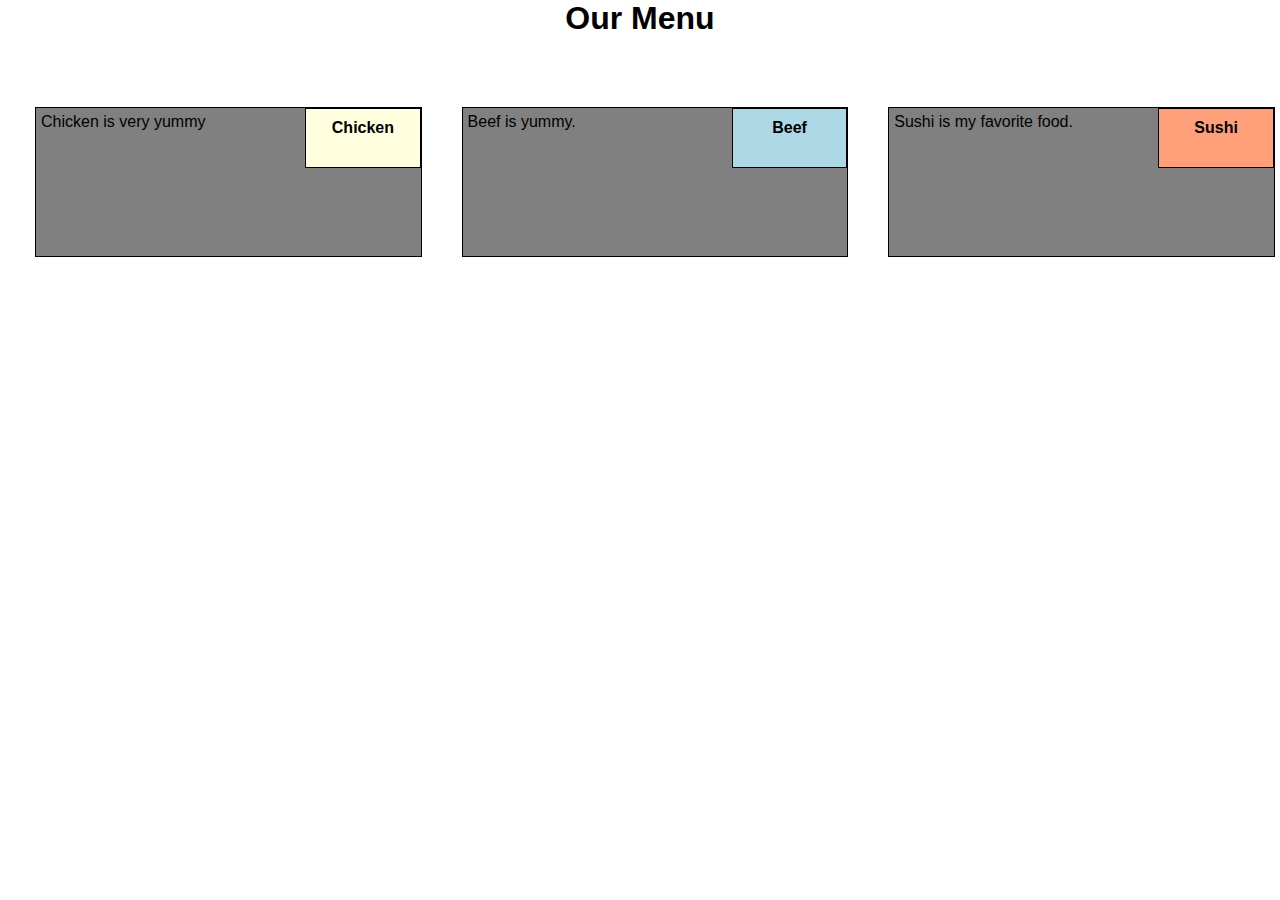
<file: module2-solution/index.html>
<!DOCTYPE html>
<html>
<head>
	<meta charset="utf-8">
	<link rel="stylesheet" href="style.css">
	<meta name="viewport" content="width=device-width, initial-scale=1">
	<title> Module 2 solution</title>
</head>

<body>
	<h1>Our Menu</h1>
	<div class="row">
		<section class="col-lg-4 col-md-6 col-sm-12">
			<div class="container">
				<h2 id="chicken"> Chicken </h2>
				<p> Chicken is very yummy</p>
			</div>
		</section>
		<section class="col-lg-4 col-md-6 col-sm-12">
			<div class="container">
				<h2 id="beef"> Beef </h2>
				<p> Beef is yummy. </p>
			</div>
		</section>
		<section class="col-lg-4 col-md-12 col-sm-12">
			<div class="container">
				<h2 id="sushi"> Sushi </h2>
				<p> Sushi is my favorite food.</p>
			</div>
		</section>
	</div>
	</html>
</file>
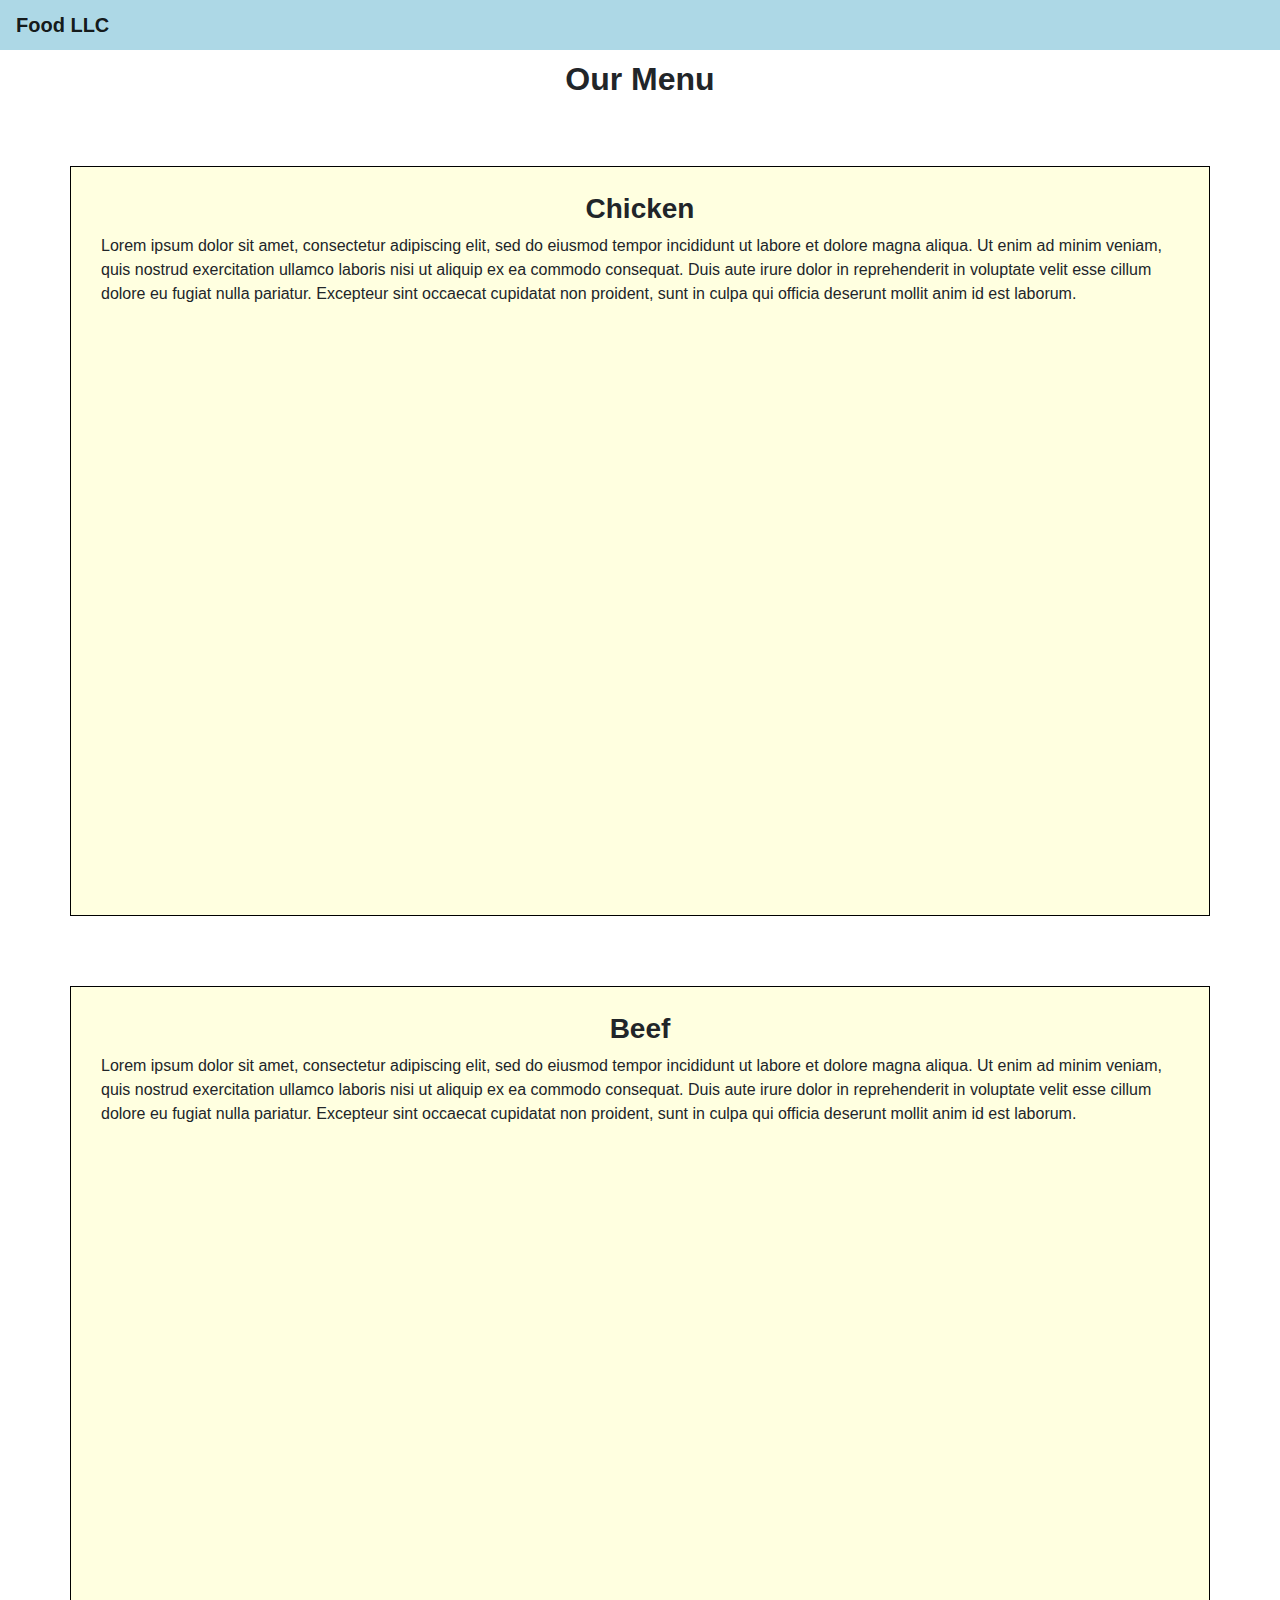
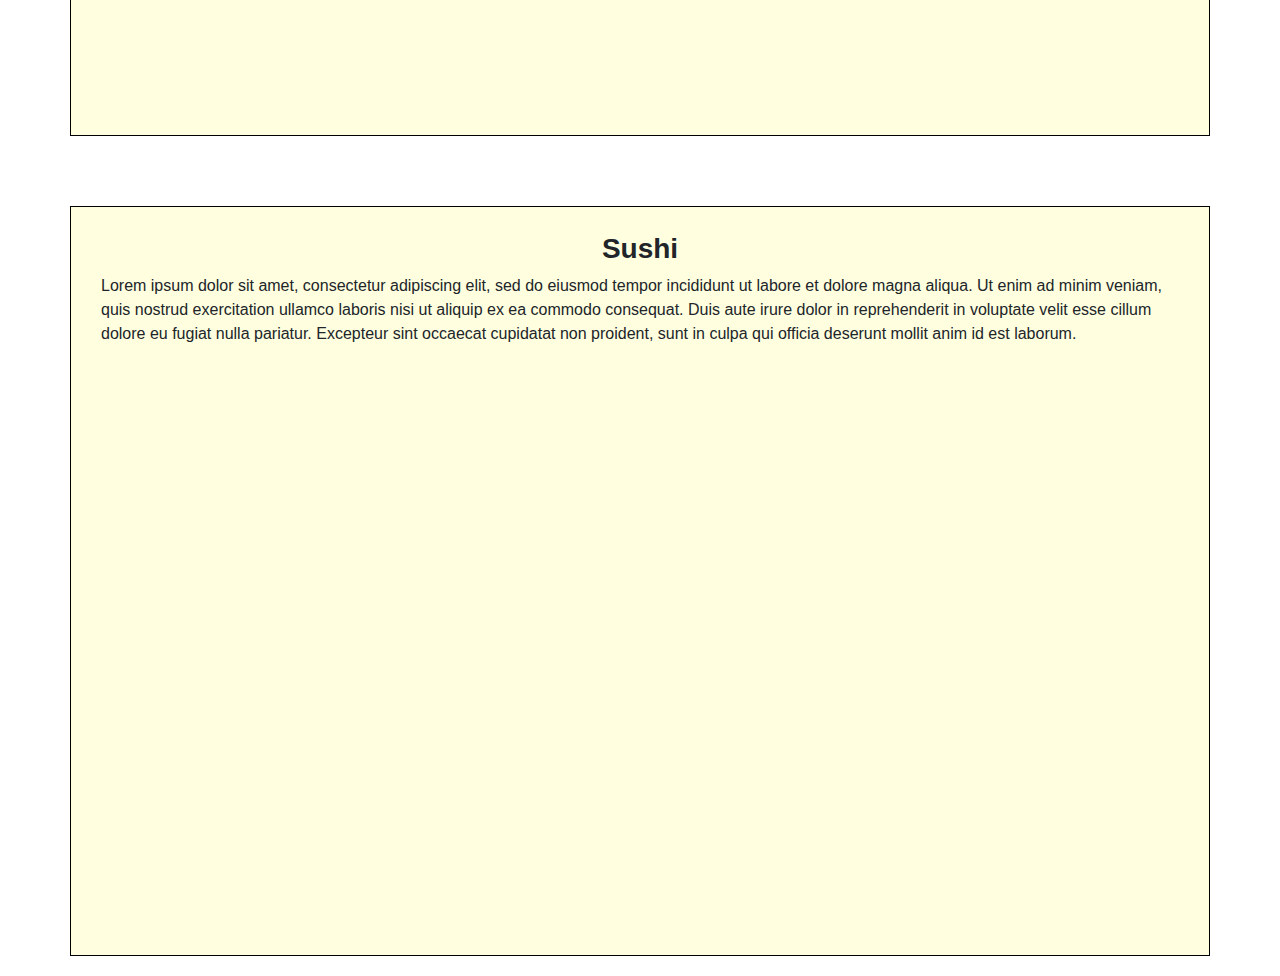
<file: module3-solution/index.html>
<!DOCTYPE html>
<html lang="en" dir="ltr">
<head>
  <meta charset="utf-8">
  <link rel="stylesheet" href="https://cdnjs.cloudflare.com/ajax/libs/font-awesome/4.7.0/css/font-awesome.min.css">
  <link rel="stylesheet" type="text/css" href="https://maxcdn.bootstrapcdn.com/bootstrap/4.0.0-beta/css/bootstrap.min.css">
  <link rel="stylesheet" href="style.css">
  <meta name="viewport" content="width=device-width, initial-scale=1">
  <title> Module 3 Solutions</title>
</head>
<body>
  <header>
    <div class="container-fluid">
      <nav class="navbar navbar-toggleable-md navbar-light bg-faded">
        <button class="navbar-toggler ml-auto hidden-sm-up float-xs-right" type="button" data-toggle="collapse" data-target="#navbarNav" aria-controls="navbarNav" aria-expanded="false" aria-label="Toggle navigation">
          <span class="navbar-toggler-icon"></span>
        </button>
        <a class="navbar-brand" href="#">Food LLC</a>
        <div class="collapse navbar-collapse visible-xs" id="navbarNav">
          <ul class="navbar-nav">
            <li>
              <span class="visible-xs">Chicken</span>
            </li>
            <li class="nav-item">
              <span class="visible-xs">Beef</span>
            </li>
            <li class="nav-item">
              <span class="visible-xs">Sushi</span>
            </li>
          </ul>
        </div>
      </nav>
    </div>
    <h2> Our Menu </h2>
  </header>
  <div class="row">
    <section class="col-md-12 col-sm-12 col-xs-12">
      <div class="container">
        <h3 id="chicken"> Chicken </h3>
        <p> Lorem ipsum dolor sit amet, consectetur adipiscing elit, sed do eiusmod tempor incididunt ut labore et dolore magna aliqua. Ut enim ad minim veniam, quis nostrud exercitation ullamco laboris nisi ut aliquip ex ea commodo consequat. Duis aute irure dolor in reprehenderit in voluptate velit esse cillum dolore eu fugiat nulla pariatur. Excepteur sint occaecat cupidatat non proident, sunt in culpa qui officia deserunt mollit anim id est laborum.</p>
      </div>
    </section>
    <section class="col-md-12 col-sm-12 col-xs-12">
      <div class="container">
        <h3 id="beef"> Beef </h3>
        <p> Lorem ipsum dolor sit amet, consectetur adipiscing elit, sed do eiusmod tempor incididunt ut labore et dolore magna aliqua. Ut enim ad minim veniam, quis nostrud exercitation ullamco laboris nisi ut aliquip ex ea commodo consequat. Duis aute irure dolor in reprehenderit in voluptate velit esse cillum dolore eu fugiat nulla pariatur. Excepteur sint occaecat cupidatat non proident, sunt in culpa qui officia deserunt mollit anim id est laborum. </p>
      </div>
    </section>
    <section class="col-md-12 col-sm-12 col-xs-12">
      <div class="container">
        <h3 id="sushi"> Sushi </h3>
        <p>Lorem ipsum dolor sit amet, consectetur adipiscing elit, sed do eiusmod tempor incididunt ut labore et dolore magna aliqua. Ut enim ad minim veniam, quis nostrud exercitation ullamco laboris nisi ut aliquip ex ea commodo consequat. Duis aute irure dolor in reprehenderit in voluptate velit esse cillum dolore eu fugiat nulla pariatur. Excepteur sint occaecat cupidatat non proident, sunt in culpa qui officia deserunt mollit anim id est laborum.</p>
      </div>
    </div>
  </section>

  <!-- JQuery -->
  <script src="https://code.jquery.com/jquery-3.2.1.slim.min.js" integrity="sha384-KJ3o2DKtIkvYIK3UENzmM7KCkRr/rE9/Qpg6aAZGJwFDMVNA/GpGFF93hXpG5KkN" crossorigin="anonymous"></script>
  <script type="text/javascript" src="https://cdnjs.cloudflare.com/ajax/libs/popper.js/1.11.0/umd/popper.min.js"></script>
  <script type="text/javascript" src="https://maxcdn.bootstrapcdn.com/bootstrap/4.0.0-beta/js/bootstrap.min.js"></script>
</body>
</html>
</file>
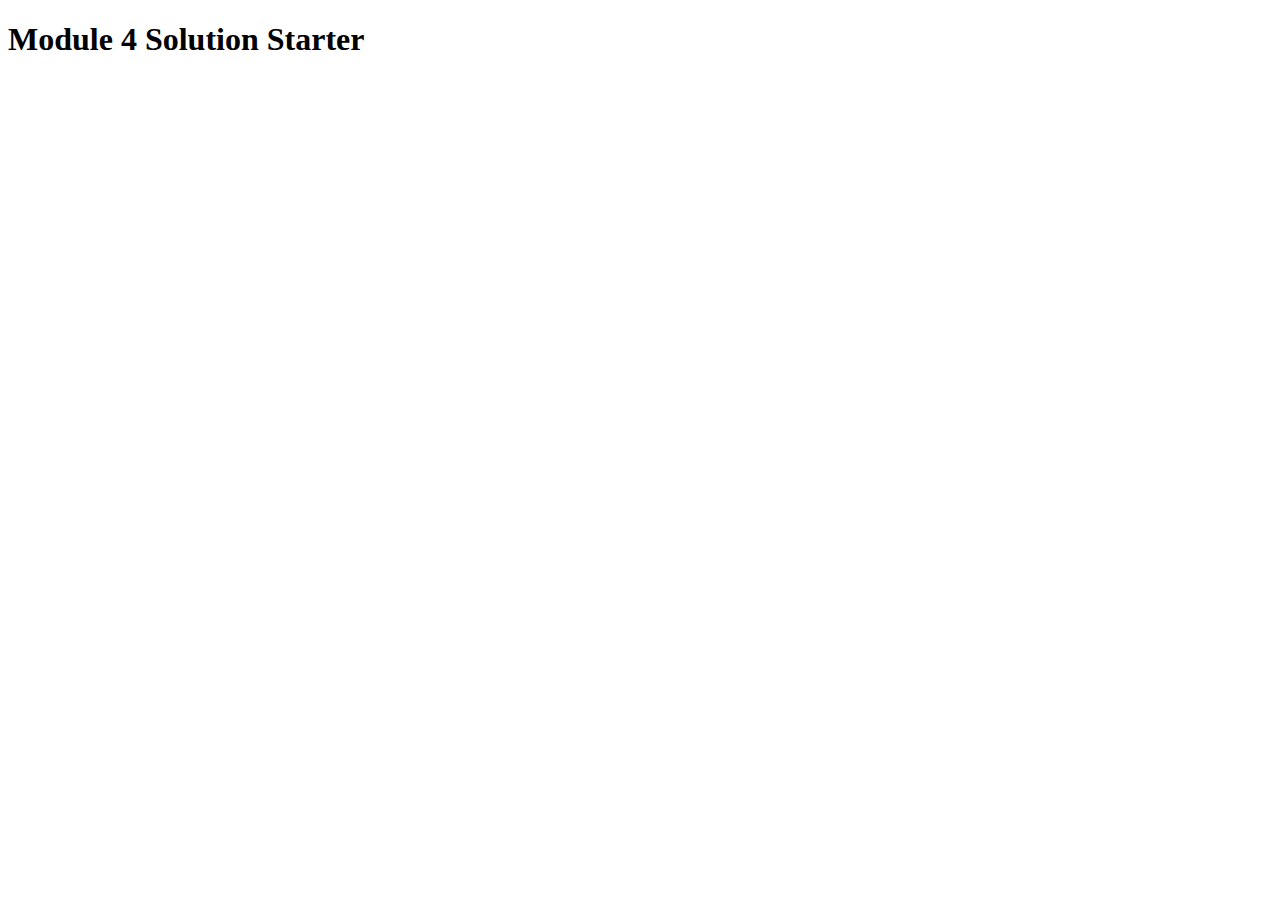
<file: module4-solution/index.html>
<!DOCTYPE html>
<html>
<head>
  <meta charset="utf-8">
  <title>Module 4 Solution Starter</title>
  <script src="SpeakHello.js"></script>
  <script src="SpeakGoodBye.js"></script>
  <script src="script.js"></script>
</head>
<body>
  <h1>Module 4 Solution Starter</h1>
</body>
</html>
</file>
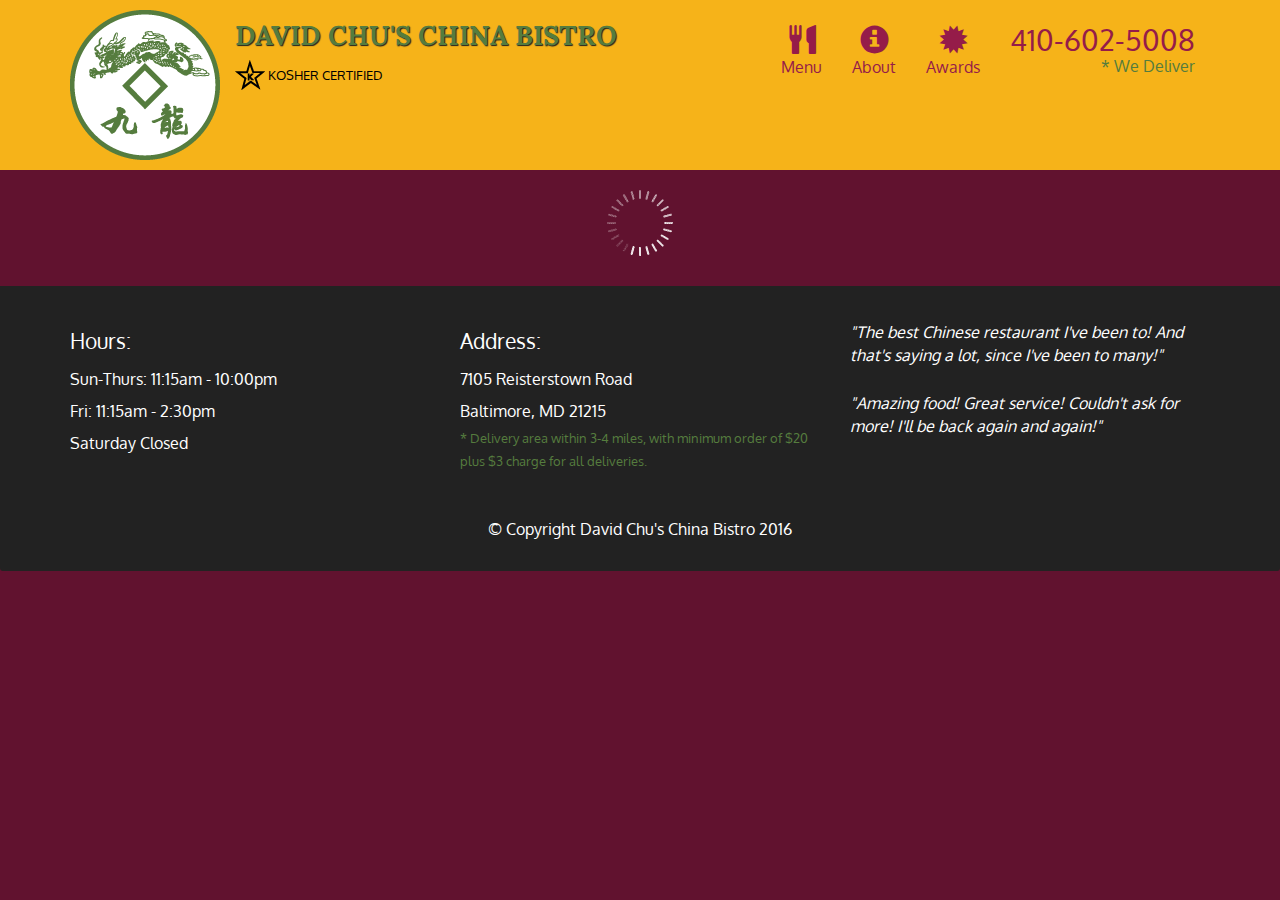
<file: module5-solution/index.html>
<!doctype html>
<html lang="en">
  <head>
    <meta charset="utf-8">
    <meta http-equiv="X-UA-Compatible" content="IE=edge">
    <meta name="viewport" content="width=device-width, initial-scale=1">
    <title>David Chu's China Bistro</title>
    <link rel="stylesheet" href="css/bootstrap.min.css">
    <link rel="stylesheet" href="css/styles.css">
    <link href='https://fonts.googleapis.com/css?family=Oxygen:400,300,700' rel='stylesheet' type='text/css'>
    <link href='https://fonts.googleapis.com/css?family=Lora' rel='stylesheet' type='text/css'>
  </head>
<body>
  <header>
    <nav id="header-nav" class="navbar navbar-default">
      <div class="container">
        <div class="navbar-header">
          <a href="index.html" class="pull-left visible-md visible-lg">
            <div id="logo-img" alt="Logo image"></div>
          </a>

          <div class="navbar-brand">
            <a href="index.html"><h1>David Chu's China Bistro</h1></a>
            <p>
              <img src="images/star-k-logo.png" alt="Kosher certification">
              <span>Kosher Certified</span>
            </p>
          </div>

          <button id="navbarToggle" type="button" class="navbar-toggle collapsed" data-toggle="collapse" data-target="#collapsable-nav" aria-expanded="false">
            <span class="sr-only">Toggle navigation</span>
            <span class="icon-bar"></span>
            <span class="icon-bar"></span>
            <span class="icon-bar"></span>
          </button>
        </div>
        
        <div id="collapsable-nav" class="collapse navbar-collapse">
           <ul id="nav-list" class="nav navbar-nav navbar-right">
            <li id="navHomeButton" class="visible-xs active">
              <a href="index.html">
                <span class="glyphicon glyphicon-home"></span> Home</a>
            </li>
            <li id="navMenuButton">
              <a href="#" onclick="$dc.loadMenuCategories();">
                <span class="glyphicon glyphicon-cutlery"></span><br class="hidden-xs"> Menu</a>
            </li>
            <li>
              <a href="#">
                <span class="glyphicon glyphicon-info-sign"></span><br class="hidden-xs"> About</a>
            </li>
            <li>
              <a href="#">
                <span class="glyphicon glyphicon-certificate"></span><br class="hidden-xs"> Awards</a>
            </li>
            <li id="phone" class="hidden-xs">
              <a href="tel:410-602-5008">
                <span>410-602-5008</span></a><div>* We Deliver</div>
            </li>
          </ul><!-- #nav-list -->
        </div><!-- .collapse .navbar-collapse -->
      </div><!-- .container -->
    </nav><!-- #header-nav -->
  </header>

  <div id="call-btn" class="visible-xs">
    <a class="btn" href="tel:410-602-5008">
    <span class="glyphicon glyphicon-earphone"></span>
    410-602-5008
    </a>
  </div>
  <div id="xs-deliver" class="text-center visible-xs">* We Deliver</div>

  <div id="main-content" class="container"></div>

  <footer class="panel-footer">
    <div class="container">
      <div class="row">
        <section id="hours" class="col-sm-4">
          <span>Hours:</span><br>
          Sun-Thurs: 11:15am - 10:00pm<br>
          Fri: 11:15am - 2:30pm<br>
          Saturday Closed
          <hr class="visible-xs">
        </section>
        <section id="address" class="col-sm-4">
          <span>Address:</span><br>
          7105 Reisterstown Road<br>
          Baltimore, MD 21215
          <p>* Delivery area within 3-4 miles, with minimum order of $20 plus $3 charge for all deliveries.</p>
          <hr class="visible-xs">
        </section>
        <section id="testimonials" class="col-sm-4">
          <p>"The best Chinese restaurant I've been to! And that's saying a lot, since I've been to many!"</p>
          <p>"Amazing food! Great service! Couldn't ask for more! I'll be back again and again!"</p>
        </section>
      </div>
      <div class="text-center">&copy; Copyright David Chu's China Bistro 2016</div>
    </div>
  </footer>

  <!-- jQuery (Bootstrap JS plugins depend on it) -->
  <script src="js/jquery-2.1.4.min.js"></script>
  <script src="js/bootstrap.min.js"></script>
  <script src="js/ajax-utils.js"></script>
  <script src="js/script.js"></script>
</body>
</html>
</file>
<file: module2-solution/style.css>
*{
	box-sizing: border-box;
	margin: 0;
	padding: 0;
	font-family: sans-serif;
}

h1 {
	text-align: center;
	font-family: sans-serif;
	padding-bottom: 50px;
}

h2 {
	float: right;
	position: relative;
	margin: 0px;
	padding: 10px;
	width: 30%;
	height: 60px;
	text-align: center;
	font-size: 16px;
	border: 1px solid black;
}

p {
	padding: 5px;
}
.container {
	border: 1px solid black;
	background-color: gray;
	height: 150px;
	margin: 20px;
	margin-left: 20px;
	position: relative;
	left: 10px;
}
h2#chicken {
	background-color: #FFFFE0;
	text-align: center;
	font-size: 16px;
}

h2#beef {
	background-color: #add8e6;
	float: right;
	text-align: center;
	font-size: 16px;
}

h2#sushi {
	background-color: #FFA07A;
	float: right;
	font-size: 16px;
	text-align: center;
}

.row {
	width: 100%;
	margin-left: 5px;
}

@media (min-width: 992px) {
	.col-lg-1, .col-lg-2, .col-lg-3, .col-lg-4, .col-lg-5, .col-lg-6, .col-lg-7, .col-lg-8, .col-lg-9, .col-lg-10, .col-lg-11, .col-lg-12 {
		float: left;
	}
	.col-lg-1 {
		width: 8.33%;
	}
	.col-lg-2 {
		width: 16.66%;
	}
	.col-lg-3 {
		width: 25%;
	}
	.col-lg-4 {
		width: 33.33%;
	}
	.col-lg-5 {
		width: 41.66%;
	}
	.col-lg-6 {
		width: 50%;
	}
	.col-lg-7 {
		width: 58.33%;
	}
	.col-lg-8 {
		width: 66.66%;
	}
	.col-lg-9 {
		width: 74.99%;
	}
	.col-lg-10 {
		width: 83.33%;
	}
	.col-lg-11 {
		width: 91.66%;
	}
	.col-lg-12 {
		width: 100%;
	}
}

@media (min-width: 768px and max-width: 991px) {
	.col-md-1, .col-md-2, .col-md-3, .col-md-4, .col-md-5, .col-md-6, .col-md-7, .col-md-8, .col-md-9, .col-md-10, .col-md-11, .col-md-12{
		float: center;
	}
	.col-md-1 {
		width: 8.33%;
	}
	.col-md-2 {
		width: 16.66%;
	}
	.col-md-3 {
		width: 25%;
	}
	.col-md-4 {
		width: 33.33%;
	}
	.col-md-5 {
		width: 41.66%;
	}
	.col-md-6 {
		width: 50%;
	}
	.col-md-7 {
		width: 58.33%;
	}
	.col-md-8 {
		width: 66.66%;
	}
	.col-md-9 {
		width: 74.99%;
	}
	.col-md-10{
		width: 83.33%;
	}
	.col-md-11 {
		width: 91.66%;
	}
	.col-md-12 {
		width: 100%;
	}
}
@media (max-width: 767px) {
	.col-sm-1, .col-sm-2, .col-sm-3, .col-sm-4, .col-sm-5, .col-sm-6, .col-sm-7, .col-sm-8, .col-sm-9, .col-sm-10, .col-sm-11, .col-sm-12{
		float: left;

	}
	.col-sm-1 {
		width: 8.33%;
	}
	.col-sm-2 {
		width: 16.66%;
	}
	.col-sm-3 {
		width: 25%;
	}
	.col-sm-4 {
		width: 33.33%;
	}
	.col-sm-5 {
		width: 41.66%;
	}
	.col-sm-6 {
		width: 50%;
	}
	.col-sm-7 {
		width: 58.33%;
	}
	.col-sm-8 {
		width: 66.66%;
	}
	.col-sm-9 {
		width: 74.99%;
	}
	.col-sm-10{
		width: 83.33%;
	}
	.col-sm-11 {
		width: 91.66%;
	}
	.col-sm-12 {
		width: 100%;
	}
}
</file>
<file: module3-solution/style.css>
*{
  box-sizing: border-box;
}

.navbar{
  background-color: #add8e6;
  height: 50px;
}

.navbar-brand{
  float: left;
  font: 20px;
  position: absolute;
  font-weight: bold;
}

.navbar-nav{
  background-color: #add8e6;
  text-align: center;
  position: center;
  list-style-type: none;
}
.container-fluid{
  margin: 0px;
  padding: 0px;
}

.navbar-items{
  text-align: center;

}

header > h2{
  text-align: center;
  font-size: 25 px;
  font-weight: bold;
  padding-top: 10px;
  padding-bottom: 10px;
}
.container{
  border: 1px solid black;
  background: #FFFFE0;
  padding: 2px;
  height: 750px;
  padding: 30px;
  padding-top: 25px;
  padding-bottom: 20px;
  margin-bottom: 20px;
  position: center;
  position: relative;
  margin-top: 50px;

}

h3{
  font: 16px;
  font-weight: bold;
  text-align: center;
}
span{
  text-align: center;
  list-style-type: none;
}

@media(min-width:768px){
.visible-xs{
  display:none;}
  nav > button{
    display: none;
  }
}
}
/* Edge fix */
.dropdown-menu,
.dropdown-menu ul {
  list-style-type:none;
}
</file>
<file: module5-solution/css/styles.css>
body {
  font-size: 16px;
  color: #fff;
  background-color: #61122f;
  font-family: 'Oxygen', sans-serif;
}

/** HEADER **/
#header-nav {
  background-color: #f6b319;
  border-radius: 0;
  border: 0;
}

#logo-img {
  background: url('../images/restaurant-logo_large.png') no-repeat;
  width: 150px;
  height: 150px;
  margin: 10px 15px 10px 0;
}

.navbar-brand {
  padding-top: 25px;
}
.navbar-brand h1 { /* Restaurant name */
  font-family: 'Lora', serif;
  color: #557c3e;
  font-size: 1.5em;
  text-transform: uppercase;
  font-weight: bold;
  text-shadow: 1px 1px 1px #222;
  margin-top: 0;
  margin-bottom: 0;
  line-height: .75;
}
.navbar-brand a:hover, .navbar-brand a:focus {
  text-decoration: none;
}
.navbar-brand p { /* Kosher cert */
  color: #000;
  text-transform: uppercase;
  font-size: .7em;
  margin-top: 15px;
}
.navbar-brand p span { /* Star-K */
  vertical-align: middle;
}

#nav-list {
  margin-top: 10px;
}
#nav-list a {
  color: #951C49;
  text-align: center;
}
#nav-list a:hover {
  background: #E7E7E7;
}
#nav-list a span {
  font-size: 1.8em;
}

#phone {
  margin-top: 5px;
}
#phone a { /* Phone number */
  text-align: right;
  padding-bottom: 0;
}
#phone div { /* We Deliver */
  color: #557c3e;
  text-align: right;
  padding-right: 15px;
}

.navbar-header button.navbar-toggle, .navbar-header .icon-bar {
  border: 1px solid #61122f;
}
.navbar-header button.navbar-toggle {
  clear: both;
  margin-top: -30px;
}
/* END HEADER */

/* FOOTER */
.panel-footer {
  margin-top: 30px;
  padding-top: 35px;
  padding-bottom: 30px;
  background-color: #222;
  border-top: 0;
}
.panel-footer div.row {
  margin-bottom: 35px;
}
#hours, #address {
  line-height: 2;
}
#hours > span, #address > span {
  font-size: 1.3em;
}
#address p {
  color: #557c3e;
  font-size: .8em;
  line-height: 1.8;
}
#testimonials {
  font-style: italic;
}
#testimonials p:nth-child(2) {
  margin-top: 25px;
}
/* END FOOTER */



/* HOME PAGE */
.container .jumbotron {
  box-shadow: 0 0 50px #3F0C1F;
  border: 2px solid #3F0C1F;
}

#menu-tile, #specials-tile, #map-tile {
  height: 250px;
  width: 100%;
  margin-bottom: 15px;
  position: relative;
  border: 2px solid #3F0C1F;
  overflow: hidden;
}
#menu-tile:hover, #specials-tile:hover, #map-tile:hover {
  box-shadow: 0 1px 5px 1px #cccccc;
}
#menu-tile {
  background: url('../images/menu-tile.jpg') no-repeat;
  background-position: center;
}
#specials-tile {
  background: url('../images/specials-tile.jpg') no-repeat;
  background-position: center;
}
#menu-tile span, #specials-tile span, #map-tile span {
  position: absolute;
  bottom: 0;
  right: 0;
  width: 100%;
  text-align: center;
  font-size: 1.6em;
  text-transform: uppercase;
  background-color: #000;
  color: #fff;
  opacity: .8;
}
/* END HOME PAGE */

/* MENU CATEGORIES PAGE */
.category-tile { 
  position: relative;
  border: 2px solid #3F0C1F;
  overflow: hidden;
  width: 200px;
  height: 200px;
  margin: 0 auto 15px;
}
.category-tile span {
  position: absolute;
  bottom: 0;
  right: 0;
  width: 100%;
  text-align: center;
  font-size: 1.2em;
  text-transform: uppercase;
  background-color: #000;
  color: #fff;
  opacity: .8;
}
.category-tile:hover {
  box-shadow: 0 1px 5px 1px #cccccc;
}

#menu-categories-title + div {
  margin-bottom: 50px;
}
/* END MENU CATEGORIES PAGE */

/* SINGLE CATEGORY PAGE */
.menu-item-tile {
  margin-bottom: 25px;
}
.menu-item-tile hr {
  width: 80%;
}
.menu-item-tile .menu-item-price {
  font-size: 1.1em;
  text-align: right;
  margin-top: -15px;
  margin-right: -15px;
}
.menu-item-tile .menu-item-price span {
  font-size: .6em;
}
.menu-item-photo {
  position: relative;
  border: 2px solid #3F0C1F; 
  overflow: hidden;
  padding: 0;
  margin-right: -15px;
  margin-left: auto;
  margin-bottom: 20px;
  max-width: 250px;
}
.menu-item-photo div {
  position: absolute;
  bottom: 0;
  right: 0;
  width: 80px;
  background-color: #557c3e;
  text-align: center;
}
.menu-item-description {
  padding-right: 30px;
}
h3.menu-item-title {
  margin: 0 0 10px;
}
.menu-item-details {
  font-size: .9em;
  font-style: italic;
}
/* END SINGLE CATEGORY PAGE */


/********** Large devices only **********/
@media (min-width: 1200px) {
  .container .jumbotron {
    background: url('../images/jumbotron_1200.jpg') no-repeat;
    height: 675px;
  }
}

/********** Medium devices only **********/
@media (min-width: 992px) and (max-width: 1199px) {
  /* Header */
  #logo-img {
    background: url('../images/restaurant-logo_medium.png') no-repeat;
    width: 100px;
    height: 100px;
    margin: 5px 5px 5px 0;
  }
  /* End Header */

  /* Home Page */
  .container .jumbotron {
    background: url('../images/jumbotron_992.jpg') no-repeat;
    height: 558px;
  }
  /* End Home Page */
}

/********** Small devices only **********/
@media (min-width: 768px) and (max-width: 991px) {
  /* Home Page */
  .container .jumbotron {
    background: url('../images/jumbotron_768.jpg') no-repeat;
    height: 432px;
  }
  /* End Home Page */
}

/********** Extra small devices only **********/
@media (max-width: 767px) {
  /* Header */
  .navbar-brand {
    padding-top: 10px;
    height: 80px;
  }
  .navbar-brand h1 { /* Restaurant name */
    padding-top: 10px;
    font-size: 5vw; /* 1vw = 1% of viewport width */
  }
  .navbar-brand p { /* Kosher cert */
    font-size: .6em;
    margin-top: 12px;
  }
  .navbar-brand p img { /* Star-K */
    height: 20px;
  }

  #collapsable-nav a { /* Collapsed nav menu text */
    font-size: 1.2em;
  }
  #collapsable-nav a span { /* Collapsed nav menu glyph */
    font-size: 1em;
    margin-right: 5px;
  }

  #call-btn > a {
    font-size: 1.5em;
    display: block;
    margin: 0 20px;
    padding: 10px;
    border: 2px solid #fff;
    background-color: #f6b319;
    color: #951c49;
  }
  #xs-deliver {
    margin-top: 5px;
    font-size: .7em;
    letter-spacing: .1em;
    text-transform: uppercase;
  }
  /* End Header */

  /* Footer */
  .panel-footer section {
    margin-bottom: 30px;
    text-align: center;
  }
  .panel-footer section:nth-child(3) {
    margin-bottom: 0; /* margin already exists on the whole row */
  }
  .panel-footer section hr {
    width: 50%;
  }
  /* End Footer */

  /* Home Page */
  .container .jumbotron {
    margin-top: 30px;
    padding: 0;
  }
  #menu-tile, #specials-tile {
    width: 360px;
    margin: 0 auto 15px;
  }

  .menu-item-photo {
    margin-right: auto;
  }
  .menu-item-tile .menu-item-price {
    text-align: center;
  }
  .menu-item-description {
    text-align: center;;
  }
}


/********** Super extra small devices Only :-) (e.g., iPhone 4) **********/
@media (max-width: 479px) {
  /* Header */
  .navbar-brand h1 { /* Restaurant name */
    padding-top: 5px;
    font-size: 6vw;
  }
  /* End Header */
  
  /* Home page */
  #menu-tile, #specials-tile {
    width: 280px;
    margin: 0 auto 15px;
  }

  .col-xxs-12 {
    position: relative;
    min-height: 1px;
    padding-right: 15px;
    padding-left: 15px;
    float: left;
    width: 100%;
  }
}
</file>
